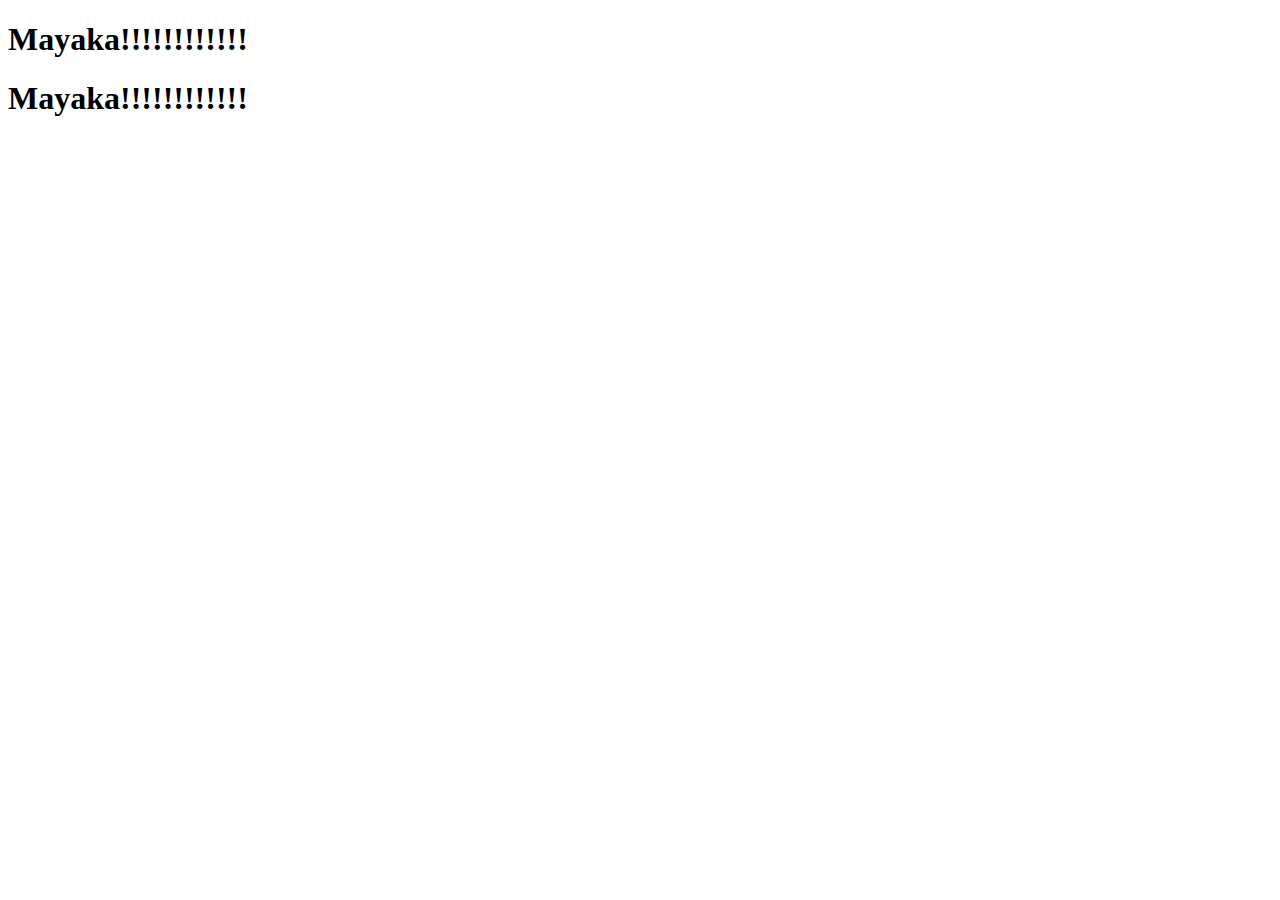
<file: Fase/src/main/webapp/index.html>
<!DOCTYPE html>
<html>
    <head>
        <title>Página</title>
        <meta http-equiv="Content-Type" content="text/html; charset=UTF-8">
    </head>
    <body>
        <h1>Mayaka!!!!!!!!!!!!</h1>
        <h1>Mayaka!!!!!!!!!!!!</h1>
    </body>
</html>
</file>
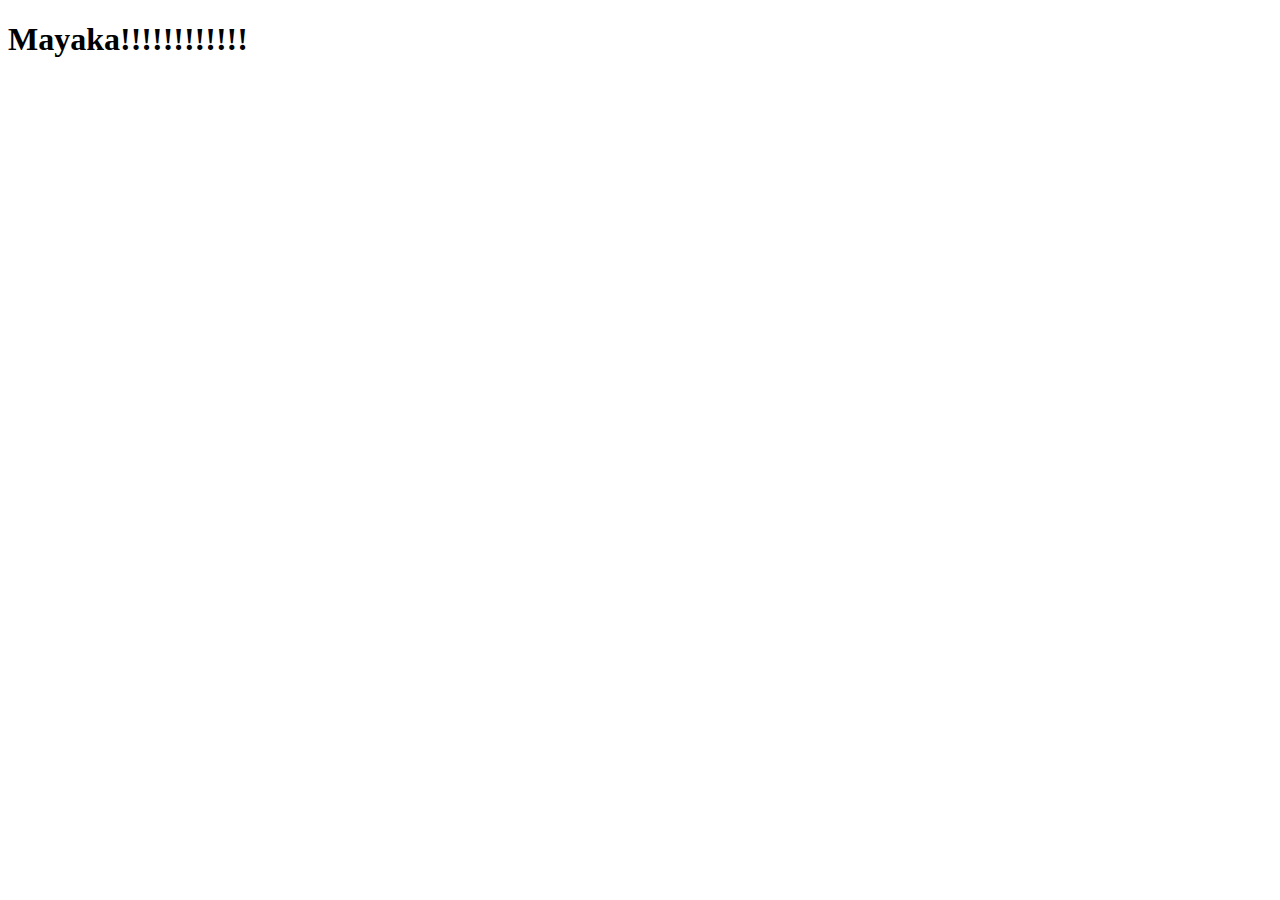
<file: Fase/src/main/webapp/index2.html>
<!DOCTYPE html>
<html>
    <head>
        <title>Página</title>
        <meta http-equiv="Content-Type" content="text/html; charset=UTF-8">
    </head>
    <body>
        <h1>Mayaka!!!!!!!!!!!!</h1>
    </body>
</html>
</file>
